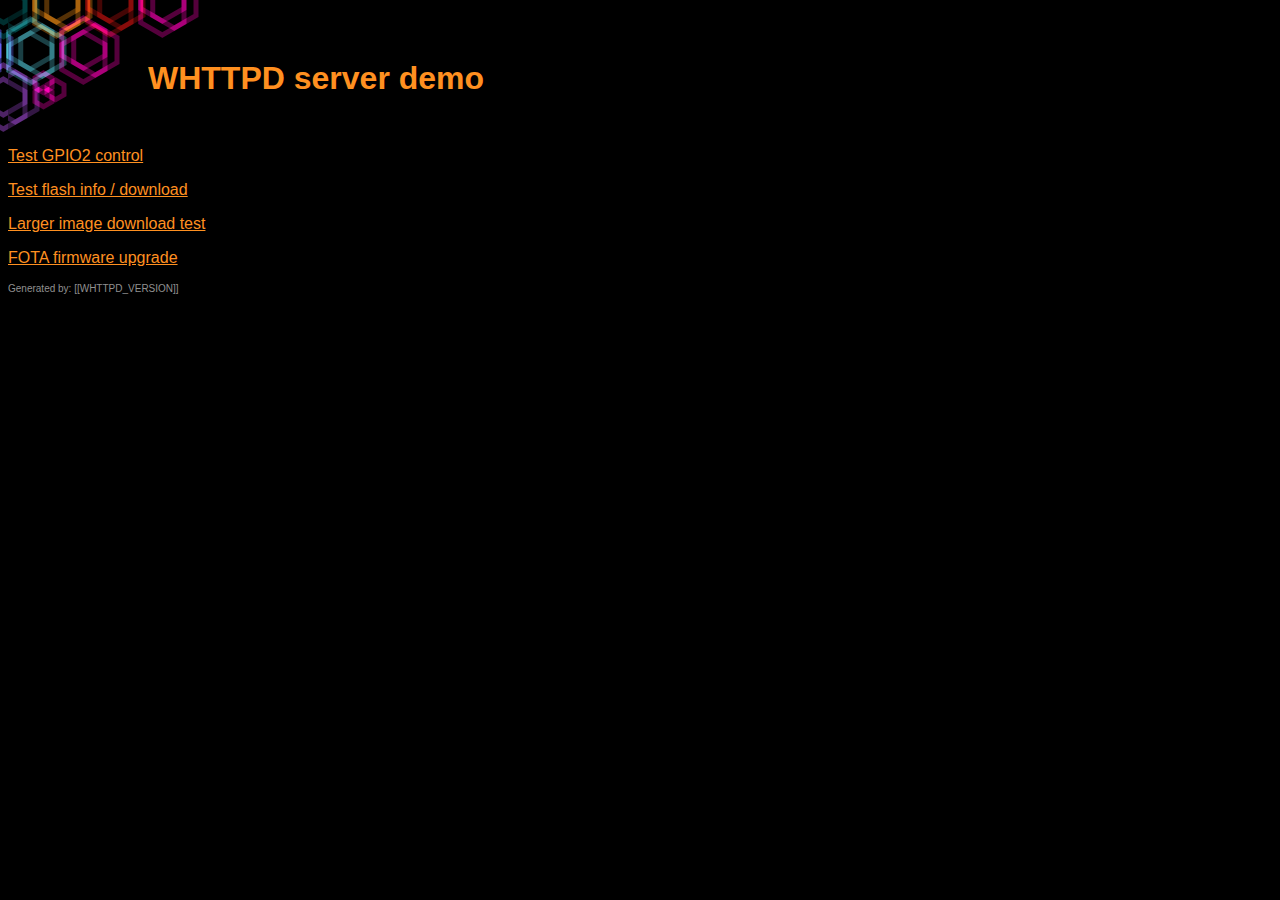
<file: wfof/content/index.html>
<!DOCTYPE html>
<html>
<head>
	<title>WHTTPD server demo</title>
	<link rel="icon" href="favicon.png" type="image/png">
	<link rel="stylesheet" href="style.css">
</head>
<body>
	<h1>WHTTPD server demo</h1>
	<p><a href="set_gpio2.html">Test GPIO2 control</a></p>
	<p><a href="flash_info.html">Test flash info / download</a></p>
	<p><a href="larger_image.jpg">Larger image download test</a></p>
	<p><a href="fota.html">FOTA firmware upgrade</a></p>
	<p class="ver">Generated by: [[WHTTPD_VERSION]]</p>
</body>
</html>
</file>
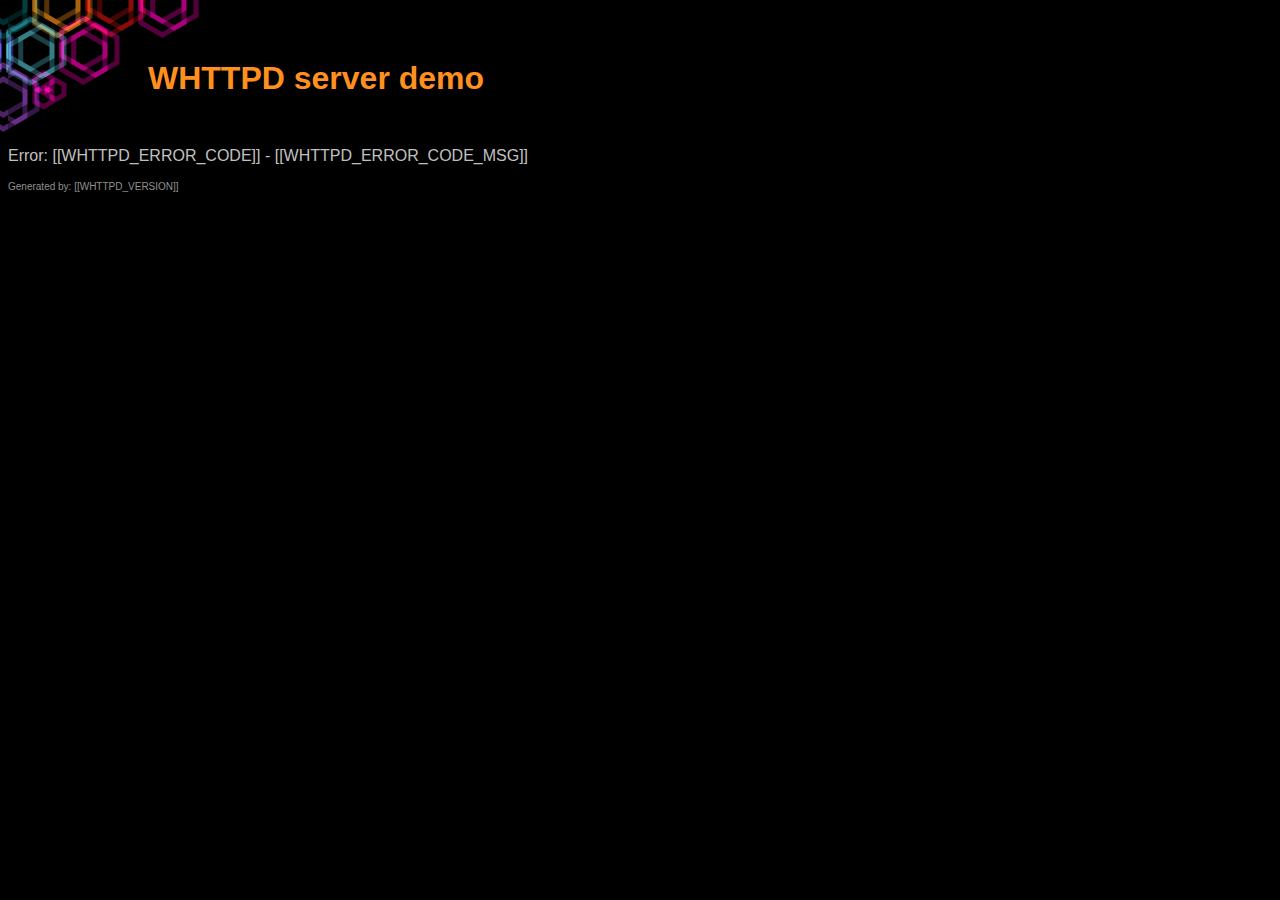
<file: wfof/content/__WHTTPD_err_resp.html>
<!DOCTYPE html>
<html>
<head>
	<title>WHTTPD server demo</title>
	<link rel="icon" href="favicon.png" type="image/png">
	<link rel="stylesheet" href="style.css">
</head>
<body>
	<h1>WHTTPD server demo</h1>
	<p>Error: [[WHTTPD_ERROR_CODE]] - [[WHTTPD_ERROR_CODE_MSG]]</p>
	<p class="ver">Generated by: [[WHTTPD_VERSION]]</p>
</body>
</html>
</file>
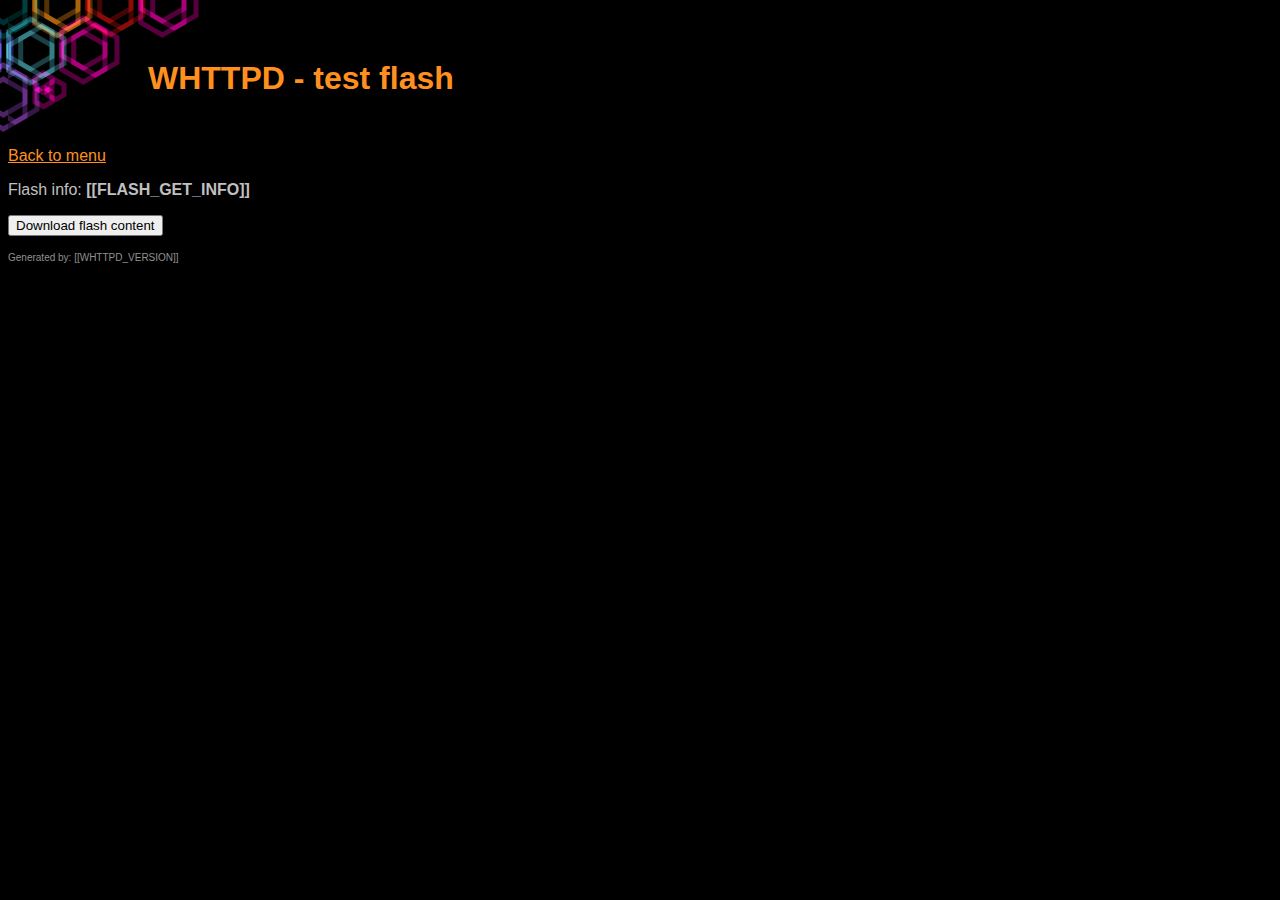
<file: wfof/content/flash_info.html>
<!DOCTYPE html>
<html>
<head>
	<title>WHTTPD server demo</title>
	<link rel="icon" href="favicon.png" type="image/png">
	<link rel="stylesheet" href="style.css"></head>
<body>
	<h1>WHTTPD - test flash</h1>
	<p><a href="index.html">Back to menu</a></p>
	<p>Flash info: <b>[[FLASH_GET_INFO]]</b></p>
	<p><button type="button" onclick="window.location.href='flash_content.bin';">Download flash content</button></p>
	<p class="ver">Generated by: [[WHTTPD_VERSION]]</p>
</body>
</html>
</file>
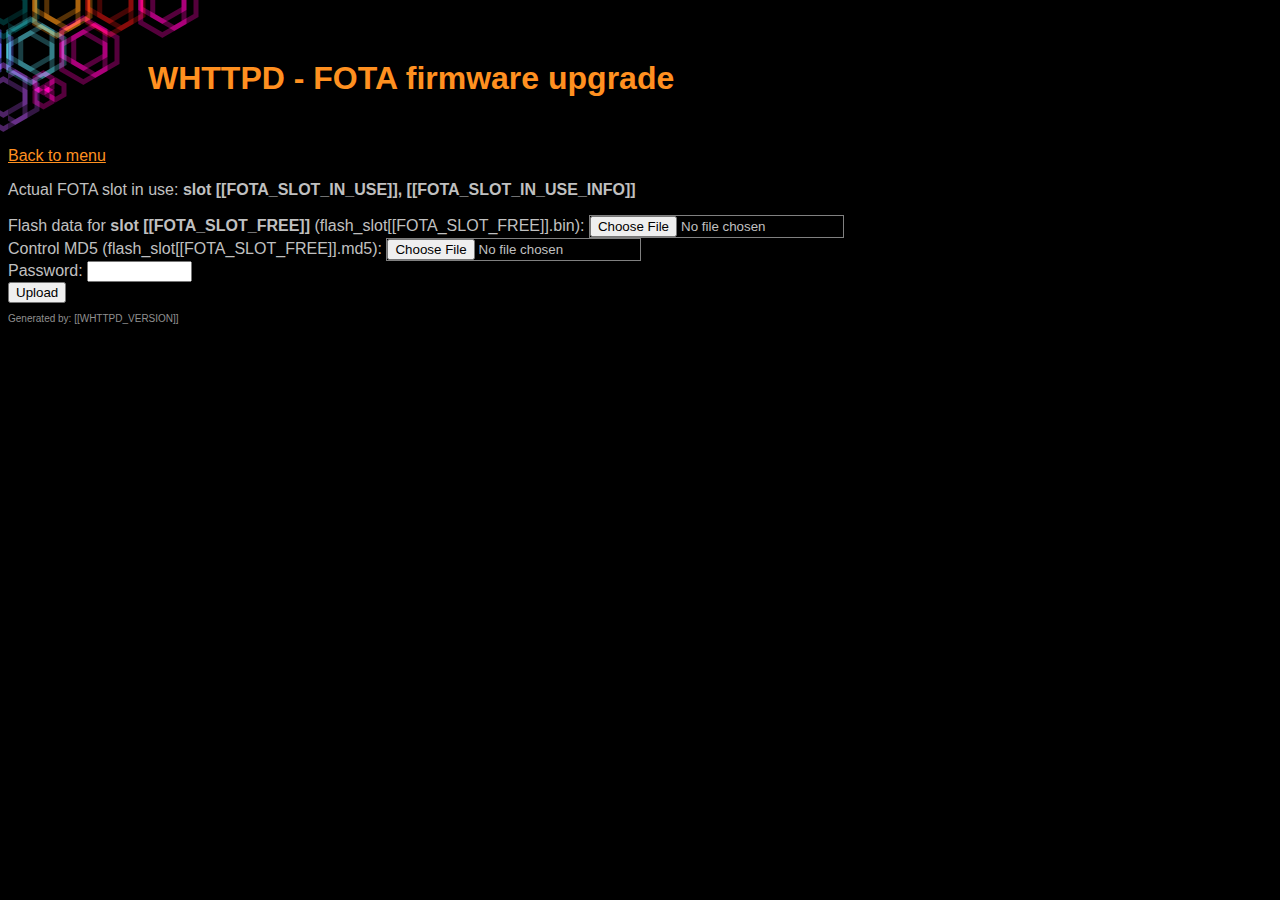
<file: wfof/content/fota.html>
<!DOCTYPE html>
<html>
<head>
	<title>WHTTPD server demo</title>
	<link rel="icon" href="favicon.png" type="image/png">
	<link rel="stylesheet" href="style.css">	<script src="md5.js"></script>
</head>
<body>
	<h1>WHTTPD - FOTA firmware upgrade</h1>
	<p><a href="index.html">Back to menu</a></p>
	<p>Actual FOTA slot in use: <b>slot [[FOTA_SLOT_IN_USE]], [[FOTA_SLOT_IN_USE_INFO]]</b></p>
	<form action="fota_result.html" method="post" enctype="multipart/form-data">
		Flash data for <b>slot [[FOTA_SLOT_FREE]]</b> (flash_slot[[FOTA_SLOT_FREE]].bin): <input type="file" name="fota_flash_data" style="border: 1px solid gray;"><br>
		Control MD5 (flash_slot[[FOTA_SLOT_FREE]].md5): <input type="file" name="fota_flash_data_md5" style="border: 1px solid gray;"><br>
		Password: <input type="password" name="fota_pwd" id="fota_pwd" size="10"><br>
		<input type="submit" value="Upload" name="submit" onclick="document.getElementById('fota_pwd').value=md5('[[FOTA_PWD_PREFIX]]'+document.getElementById('fota_pwd').value);">
	</form>
	<p class="ver">Generated by: [[WHTTPD_VERSION]]</p>
</body>
</html>
</file>
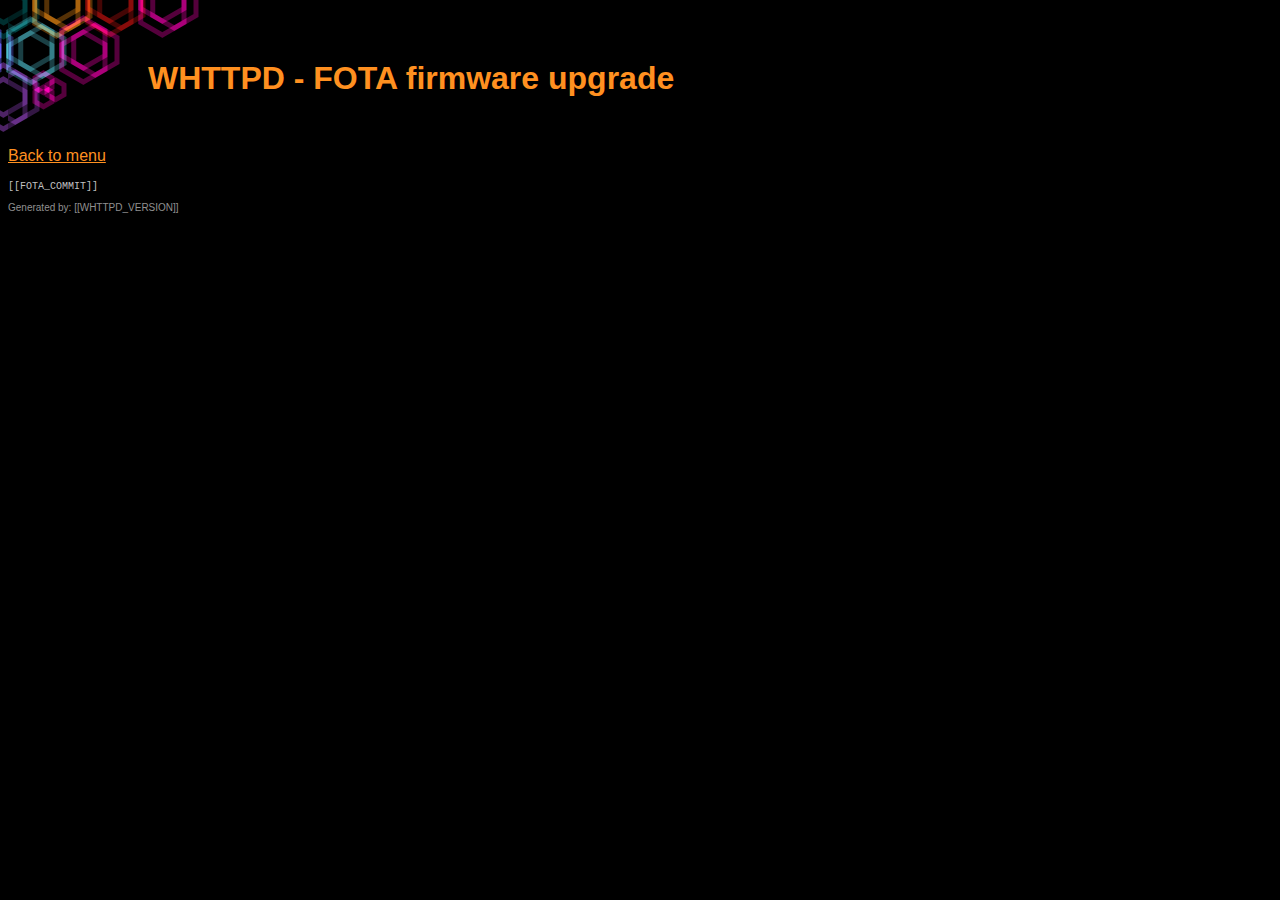
<file: wfof/content/fota_result.html>
<!DOCTYPE html>
<html>
<head>
	<title>WHTTPD server demo</title>
	<link rel="icon" href="favicon.png" type="image/png">
	<link rel="stylesheet" href="style.css">	<script src="md5.js"></script>
</head>
<body>
	<h1>WHTTPD - FOTA firmware upgrade</h1>
	<p><a href="index.html">Back to menu</a></p>
	<p class="fota_log">
[[FOTA_COMMIT]]
	</p>
	<p class="ver">Generated by: [[WHTTPD_VERSION]]</p>
</body>
</html>
</file>
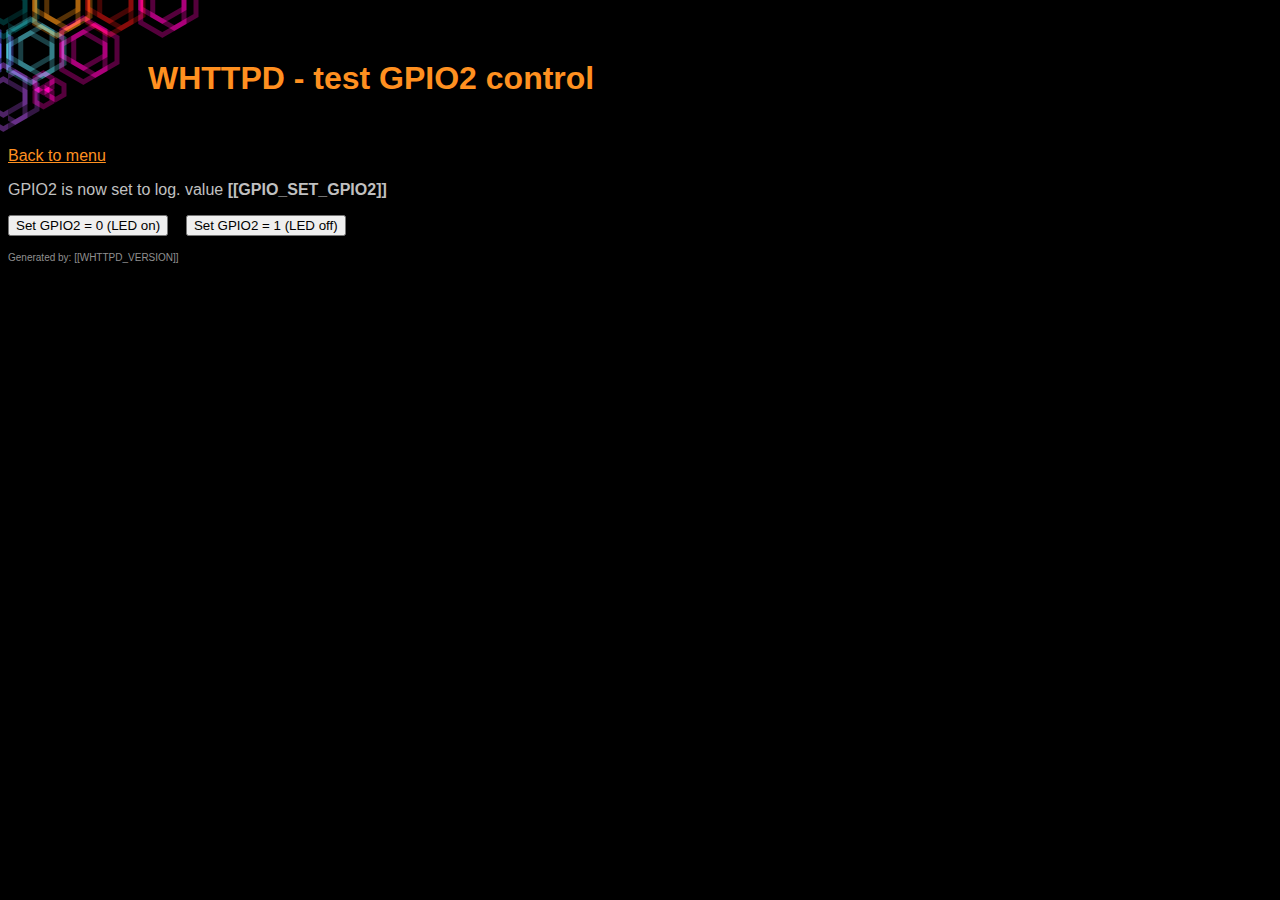
<file: wfof/content/set_gpio2.html>
<!DOCTYPE html>
<html>
<head>
	<title>WHTTPD server demo</title>
	<link rel="icon" href="favicon.png" type="image/png">
	<link rel="stylesheet" href="style.css">
</head>
<body>
	<h1>WHTTPD - test GPIO2 control</h1>
	<p><a href="index.html">Back to menu</a></p>
	<p>GPIO2 is now set to log. value <b>[[GPIO_SET_GPIO2]]</b></p>
	<p>
		<button type="button" onclick="window.location.href='?gpio2=0';">Set GPIO2 = 0 (LED on)</button>&nbsp;&nbsp;&nbsp;
		<button type="button" onclick="window.location.href='?gpio2=1';">Set GPIO2 = 1 (LED off)</button>
	</p>
	<p class="ver">Generated by: [[WHTTPD_VERSION]]</p>
</body>
</html>
</file>
<file: wfof/content/style.css>
body{
	font-family: Arial;
	color: #C0C0C0;
	background-color: #000000;
	background-image: url("bg.png");
	background-repeat: no-repeat;
}
h1{
	margin-left: 140px;
	margin-top: 60px;
	margin-bottom: 50px;
	color: #FF9020;
}
a{
	color: #FF9020;
}
a:hover{
	color: #FFFFFF;
}
p.ver{
	color: #909090;
	font-size: 10px;
}
p.fota_log{
	font-family: Consolas, "Liberation Mono", Menlo, Courier, monospace;
	font-size: 10px;
}
span.fota_ok{
	color: #00FF00;
	font-weight: bold;
}
span.fota_err{
	color: #FF0000;
	font-weight: bold;
}
</file>
